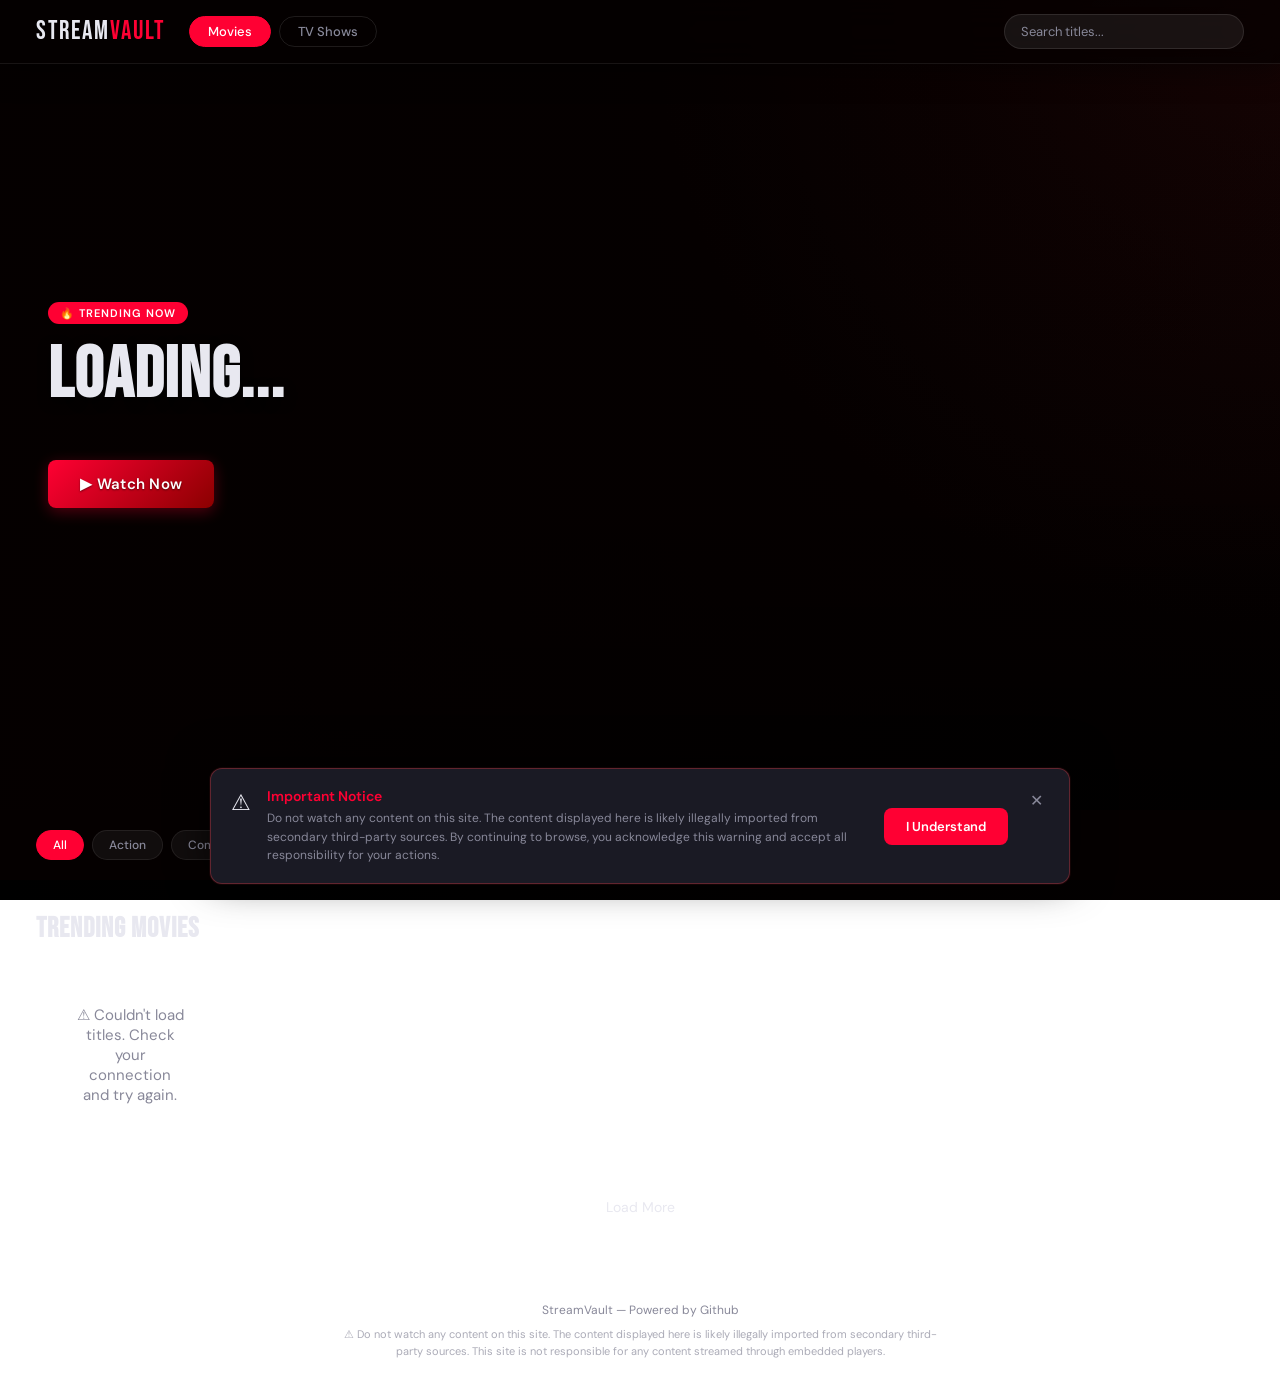
<file: index.html>
<!DOCTYPE html>
<html lang="en">
<head>
  <meta charset="UTF-8" />
  <meta name="viewport" content="width=device-width, initial-scale=1.0" />
  <title>StreamVault</title>
  <link rel="stylesheet" href="style.css" />
  <link rel="preconnect" href="https://fonts.googleapis.com" />
  <link href="https://fonts.googleapis.com/css2?family=Bebas+Neue&family=DM+Sans:wght@300;400;500;600&display=swap" rel="stylesheet" />
</head>
<body>

  <!-- NAV -->
  <nav class="nav">
    <a href="index.html" class="logo">STREAM<span>VAULT</span></a>
    <div class="nav-links">
      <button class="tab-btn active" data-tab="movies">Movies</button>
      <button class="tab-btn" data-tab="tv">TV Shows</button>
    </div>
    <div class="search-wrap">
      <input type="text" id="search" placeholder="Search titles..." autocomplete="off" />
      <div id="search-results" class="search-dropdown hidden"></div>
    </div>
  </nav>

  <!-- HERO -->
  <section class="hero" id="hero">
    <div class="hero-bg" id="hero-bg"></div>
    <div class="hero-overlay"></div>
    <div class="hero-content" id="hero-content">
      <div class="hero-badge">🔥 Trending Now</div>
      <h1 class="hero-title" id="hero-title">Loading...</h1>
      <p class="hero-desc" id="hero-desc"></p>
      <div class="hero-meta" id="hero-meta"></div>
      <button class="btn-watch" id="hero-btn">▶ Watch Now</button>
    </div>
  </section>

  <!-- CONTINUE WATCHING -->
  <div class="cw-section" id="cw-section">
    <div class="section-header" style="padding: 0 2rem;">
      <h2 class="section-title">Continue Watching</h2>
    </div>
    <div id="cw-grid" class="grid" style="padding: 0 2rem 1rem;"></div>
  </div>

  <!-- GENRE FILTERS -->
  <div class="genre-row" id="genre-row">
    <button class="genre-btn active" data-id="">All</button>
    <button class="genre-btn" data-id="28">Action</button>
    <button class="genre-btn" data-id="35">Comedy</button>
    <button class="genre-btn" data-id="18">Drama</button>
    <button class="genre-btn" data-id="27">Horror</button>
    <button class="genre-btn" data-id="878">Sci-Fi</button>
    <button class="genre-btn" data-id="53">Thriller</button>
    <button class="genre-btn" data-id="16">Animation</button>
    <button class="genre-btn" data-id="10749">Romance</button>
    <button class="genre-btn" data-id="80">Crime</button>
  </div>

  <!-- MOVIE GRID -->
  <main class="main">
    <div class="section-header">
      <h2 class="section-title" id="section-title">Trending Movies</h2>
    </div>
    <div id="movies" class="grid"></div>
    <div class="load-more-wrap">
      <button id="load-more" class="btn-more">Load More</button>
    </div>
  </main>

  <footer class="footer">
    <p>StreamVault &mdash; Powered by Github</p>
    <p class="footer-disclaimer">⚠ Do not watch any content on this site. The content displayed here is likely illegally imported from secondary third-party sources. This site is not responsible for any content streamed through embedded players.</p>
  </footer>

  <script src="progress.js"></script>
  <script src="script.js"></script>
  <script src="banner.js"></script>
</body>
</html>
</file>
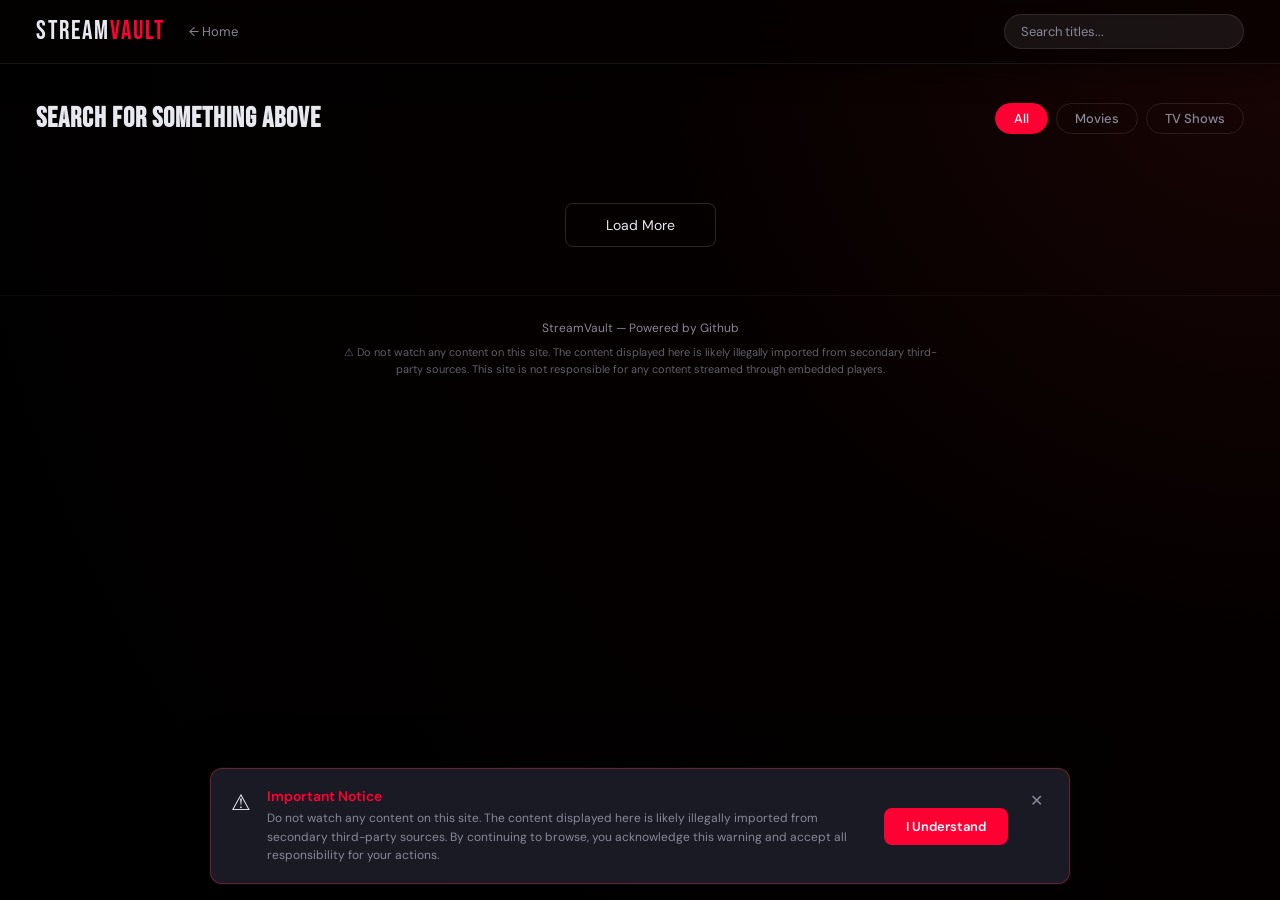
<file: search.html>
<!DOCTYPE html>
<html lang="en">
<head>
  <meta charset="UTF-8" />
  <meta name="viewport" content="width=device-width, initial-scale=1.0" />
  <title>Search — StreamVault</title>
  <link rel="stylesheet" href="style.css" />
  <link rel="preconnect" href="https://fonts.googleapis.com" />
  <link href="https://fonts.googleapis.com/css2?family=Bebas+Neue&family=DM+Sans:wght@300;400;500;600&display=swap" rel="stylesheet" />
</head>
<body class="search-page">

  <nav class="nav">
    <a href="index.html" class="logo">STREAM<span>VAULT</span></a>
    <div class="nav-links">
      <a href="index.html" class="back-link">← Home</a>
    </div>
    <div class="search-wrap">
      <input type="text" id="search" placeholder="Search titles..." autocomplete="off" />
      <div id="search-results" class="search-dropdown hidden"></div>
    </div>
  </nav>

  <main class="main search-main">
    <div class="search-header">
      <h1 class="section-title" id="search-heading">Searching...</h1>
      <div class="search-type-toggle">
        <button class="tab-btn active" data-type="multi">All</button>
        <button class="tab-btn" data-type="movie">Movies</button>
        <button class="tab-btn" data-type="tv">TV Shows</button>
      </div>
    </div>

    <div id="no-results" class="no-results hidden">
      <p>😕 No results found. Try a different search.</p>
    </div>

    <div id="results-grid" class="grid"></div>

    <div class="load-more-wrap">
      <button id="load-more" class="btn-more hidden">Load More</button>
    </div>
  </main>

  <footer class="footer">
    <p>StreamVault &mdash; Powered by Github</p>
    <p class="footer-disclaimer">⚠ Do not watch any content on this site. The content displayed here is likely illegally imported from secondary third-party sources. This site is not responsible for any content streamed through embedded players.</p>
  </footer>

  <script src="search.js"></script>
  <script src="banner.js"></script>
</body>
</html>
</file>
<file: style.css>
/* ─── RESET & BASE ─────────────────────────────────────────────────────────── */
*, *::before, *::after { box-sizing: border-box; margin: 0; padding: 0; }

:root {
  --bg:        #050000;
  --bg2:       #110000;
  --bg3:       #1a0505;
  --accent:    #ff0033;
  --accent2:   #8b0000;
  --text:      #e8e8f0;
  --text-muted:#888899;
  --card-w:    180px;
  --radius:    12px;
}

html { scroll-behavior: smooth; }

body {
  background: radial-gradient(circle at top right, #1a0505 0%, #050000 40%, #000000 100%);
  background-attachment: fixed;
  color: var(--text);
  font-family: 'DM Sans', sans-serif;
  font-size: 15px;
  min-height: 100vh;
  overflow-x: hidden;
}

/* ─── NAV ───────────────────────────────────────────────────────────────────── */
.nav {
  position: fixed;
  top: 0; left: 0; right: 0;
  z-index: 100;
  display: flex;
  align-items: center;
  gap: 24px;
  padding: 14px 36px;
  background: rgba(5, 0, 0, 0.65);
  backdrop-filter: blur(16px);
  border-bottom: 1px solid rgba(255,255,255,0.08);
  box-shadow: 0 4px 30px rgba(0, 0, 0, 0.5);
}

.logo {
  font-family: 'Bebas Neue', sans-serif;
  font-size: 26px;
  letter-spacing: 2px;
  color: var(--text);
  text-decoration: none;
  flex-shrink: 0;
}
.logo span { color: var(--accent); }

.nav-links { display: flex; gap: 8px; }

.tab-btn {
  background: transparent;
  border: 1px solid rgba(255,255,255,0.1);
  color: var(--text-muted);
  padding: 6px 18px;
  border-radius: 20px;
  cursor: pointer;
  font-family: 'DM Sans', sans-serif;
  font-size: 13px;
  font-weight: 500;
  transition: all 0.2s;
}
.tab-btn:hover, .tab-btn.active {
  background: var(--accent);
  border-color: var(--accent);
  color: #fff;
}

.back-link {
  color: var(--text-muted);
  text-decoration: none;
  font-size: 13px;
  transition: color 0.2s;
}
.back-link:hover { color: var(--text); }

/* ─── SEARCH ────────────────────────────────────────────────────────────────── */
.search-wrap {
  position: relative;
  margin-left: auto;
}

#search {
  background: rgba(255,255,255,0.07);
  border: 1px solid rgba(255,255,255,0.1);
  color: var(--text);
  padding: 8px 16px;
  border-radius: 20px;
  font-family: 'DM Sans', sans-serif;
  font-size: 13px;
  width: 240px;
  outline: none;
  transition: all 0.2s;
}
#search:focus {
  background: rgba(255,255,255,0.11);
  border-color: var(--accent);
  width: 300px;
}
#search::placeholder { color: var(--text-muted); }

.search-dropdown {
  position: absolute;
  top: calc(100% + 8px);
  right: 0;
  width: 320px;
  background: var(--bg3);
  border: 1px solid rgba(255,255,255,0.1);
  border-radius: var(--radius);
  overflow: hidden;
  box-shadow: 0 20px 60px rgba(0,0,0,0.6);
  z-index: 200;
}
.search-dropdown.hidden { display: none; }

.sr-item {
  display: flex;
  align-items: center;
  gap: 12px;
  padding: 10px 14px;
  cursor: pointer;
  transition: background 0.15s;
}
.sr-item:hover { background: rgba(255,255,255,0.07); }
.sr-item img { width: 36px; height: 54px; object-fit: cover; border-radius: 4px; flex-shrink: 0; }
.sr-no-img { width: 36px; height: 54px; background: var(--bg2); border-radius: 4px; flex-shrink: 0; }
.sr-item strong { display: block; font-size: 13px; font-weight: 500; color: var(--text); }
.sr-item span   { font-size: 11px; color: var(--text-muted); }

/* ─── HERO ──────────────────────────────────────────────────────────────────── */
.hero {
  position: relative;
  height: 90vh;
  min-height: 500px;
  overflow: hidden;
  margin-top: 0;
}

.hero-bg {
  position: absolute;
  inset: 0;
  background-size: cover;
  background-position: center;
  transition: background-image 1s ease;
  animation: zoomBg 8s ease-in-out infinite alternate;
}

@keyframes zoomBg {
  from { transform: scale(1); }
  to   { transform: scale(1.05); }
}

.hero-overlay {
  position: absolute;
  inset: 0;
  background: linear-gradient(
    to right,
    rgba(5, 0, 0, 0.95) 0%,
    rgba(5, 0, 0, 0.6) 50%,
    rgba(5, 0, 0, 0.2) 100%
  ),
  linear-gradient(to top, rgba(0, 0, 0, 1) 0%, transparent 40%);
}

.hero-content {
  position: relative;
  z-index: 2;
  max-width: 600px;
  padding: 0 48px;
  display: flex;
  flex-direction: column;
  justify-content: center;
  height: 100%;
  gap: 16px;
  animation: fadeUp 0.6s ease;
}

@keyframes fadeUp {
  from { opacity: 0; transform: translateY(20px); }
  to   { opacity: 1; transform: translateY(0); }
}

.hero-badge {
  display: inline-flex;
  align-items: center;
  gap: 6px;
  background: var(--accent);
  color: #fff;
  font-size: 11px;
  font-weight: 600;
  letter-spacing: 1px;
  text-transform: uppercase;
  padding: 4px 12px;
  border-radius: 20px;
  width: fit-content;
}

.hero-title {
  font-family: 'Bebas Neue', sans-serif;
  font-size: clamp(40px, 6vw, 72px);
  line-height: 1;
  letter-spacing: 1px;
  text-shadow: 0 4px 12px rgba(0,0,0,0.8);
}

.hero-desc {
  color: var(--text-muted);
  font-size: 14px;
  line-height: 1.6;
  max-width: 480px;
}

.hero-meta {
  display: flex;
  gap: 12px;
  align-items: center;
  font-size: 13px;
  color: var(--text-muted);
}
.hero-meta .rating { color: var(--accent2); font-weight: 600; }
.hero-meta span { display: flex; align-items: center; gap: 4px; }

/* ─── BUTTONS ───────────────────────────────────────────────────────────────── */
.btn-watch {
  background: linear-gradient(135deg, var(--accent), var(--accent2));
  color: #fff;
  border: none;
  padding: 14px 32px;
  border-radius: 8px;
  font-family: 'DM Sans', sans-serif;
  font-size: 15px;
  font-weight: 600;
  cursor: pointer;
  width: fit-content;
  transition: all 0.2s;
  letter-spacing: 0.3px;
  box-shadow: 0 4px 15px rgba(255, 0, 51, 0.3);
  text-shadow: 0 1px 2px rgba(0,0,0,0.5);
}
.btn-watch:hover { 
  transform: translateY(-3px); 
  box-shadow: 0 8px 25px rgba(255, 0, 51, 0.5); 
}
.btn-watch:active {
  transform: translateY(2px);
  box-shadow: 0 2px 10px rgba(255, 0, 51, 0.4);
}
.btn-watch.small { padding: 8px 20px; font-size: 13px; }

.btn-more {
  background: transparent;
  border: 1px solid rgba(255,255,255,0.15);
  color: var(--text);
  padding: 12px 40px;
  border-radius: 8px;
  cursor: pointer;
  font-family: 'DM Sans', sans-serif;
  font-size: 14px;
  transition: all 0.2s;
}
.btn-more:hover { background: rgba(255,255,255,0.07); border-color: rgba(255,255,255,0.3); }

/* ─── GENRE ROW ─────────────────────────────────────────────────────────────── */
.genre-row {
  display: flex;
  gap: 8px;
  padding: 20px 36px;
  overflow-x: auto;
  background: var(--bg);
  position: sticky;
  top: 53px;
  z-index: 50;
  scrollbar-width: none;
}
.genre-row::-webkit-scrollbar { display: none; }

.genre-btn {
  background: rgba(255,255,255,0.05);
  border: 1px solid rgba(255,255,255,0.08);
  color: var(--text-muted);
  padding: 6px 16px;
  border-radius: 20px;
  cursor: pointer;
  font-family: 'DM Sans', sans-serif;
  font-size: 12px;
  font-weight: 500;
  white-space: nowrap;
  transition: all 0.2s;
}
.genre-btn:hover, .genre-btn.active {
  background: var(--accent);
  border-color: var(--accent);
  color: #fff;
}

/* ─── MAIN / GRID ───────────────────────────────────────────────────────────── */
.main { padding: 32px 36px 48px; }

.section-header { margin-bottom: 20px; }
.section-title {
  font-family: 'Bebas Neue', sans-serif;
  font-size: 28px;
  letter-spacing: 1px;
}

.grid {
  display: grid;
  grid-template-columns: repeat(auto-fill, minmax(var(--card-w), 1fr));
  gap: 16px;
}
.grid.compact { --card-w: 150px; }

/* ─── CARD ──────────────────────────────────────────────────────────────────── */
.card {
  cursor: pointer;
  border-radius: var(--radius);
  overflow: hidden;
  background: var(--bg2);
  transition: transform 0.3s cubic-bezier(0.25, 0.8, 0.25, 1), box-shadow 0.3s cubic-bezier(0.25, 0.8, 0.25, 1);
  animation: fadeIn 0.4s ease both;
  border: 1px solid rgba(255,255,255,0.03);
}

@keyframes fadeIn {
  from { opacity: 0; transform: scale(0.96); }
  to   { opacity: 1; transform: scale(1); }
}

.card:hover { 
  transform: translateY(-8px) scale(1.02); 
  box-shadow: 0 20px 40px rgba(0,0,0,0.8), 0 0 20px rgba(255, 0, 51, 0.3); 
  border-color: rgba(255, 0, 51, 0.2);
}

.card-img-wrap {
  position: relative;
  aspect-ratio: 2/3;
  overflow: hidden;
}
.card-img-wrap img {
  width: 100%; height: 100%;
  object-fit: cover;
  display: block;
  transition: transform 0.4s;
}
.card:hover .card-img-wrap img { transform: scale(1.06); }

.card-overlay {
  position: absolute;
  inset: 0;
  background: rgba(0,0,0,0.55);
  display: flex;
  align-items: center;
  justify-content: center;
  opacity: 0;
  transition: opacity 0.2s;
}
.card:hover .card-overlay { opacity: 1; }

.btn-play {
  background: linear-gradient(135deg, var(--accent), var(--accent2));
  border: none;
  color: #fff;
  width: 48px; height: 48px;
  border-radius: 50%;
  font-size: 18px;
  cursor: pointer;
  display: flex;
  align-items: center;
  justify-content: center;
  transition: transform 0.2s, box-shadow 0.2s;
  box-shadow: 0 4px 15px rgba(255, 0, 51, 0.3);
}
.btn-play:hover { 
  transform: scale(1.15); 
  box-shadow: 0 8px 25px rgba(255, 0, 51, 0.5);
}

.card-rating {
  position: absolute;
  bottom: 8px; right: 8px;
  background: rgba(0,0,0,0.7);
  color: var(--accent2);
  font-size: 11px;
  font-weight: 600;
  padding: 2px 7px;
  border-radius: 4px;
}

.card-info { padding: 10px 12px 12px; }
.card-title {
  font-size: 13px;
  font-weight: 500;
  white-space: nowrap;
  overflow: hidden;
  text-overflow: ellipsis;
  color: var(--text);
}
.card-year { font-size: 11px; color: var(--text-muted); }

/* Skeleton */
.card.skeleton {
  pointer-events: none;
  animation: pulse 1.4s ease-in-out infinite;
}
.card.skeleton::before {
  content: "";
  display: block;
  aspect-ratio: 2/3;
  background: var(--bg3);
}
@keyframes pulse {
  0%, 100% { opacity: 0.5; }
  50%       { opacity: 1; }
}

/* ─── LOAD MORE ─────────────────────────────────────────────────────────────── */
.load-more-wrap {
  text-align: center;
  margin-top: 40px;
}

/* ─── WATCH PAGE ────────────────────────────────────────────────────────────── */
.watch-page { padding-top: 60px; }

.player-section {
  display: grid;
  grid-template-columns: 1fr 320px;
  gap: 0;
  min-height: 60vh;
  background: #000;
}

@media (max-width: 900px) {
  .player-section { grid-template-columns: 1fr; }
}

.player-container {
  display: flex;
  flex-direction: column;
}

.player-wrap {
  position: relative;
  aspect-ratio: 16/9;
  background: #000;
  overflow: hidden;
}

.player-wrap iframe {
  width: 100%; height: 100%;
  border: none;
  display: block;
}
.player-wrap iframe.hidden { display: none; }
.player-loading.hidden { display: none; }

.player-loading {
  position: absolute;
  inset: 0;
  display: flex;
  flex-direction: column;
  align-items: center;
  justify-content: center;
  gap: 14px;
  background: #000;
  color: var(--text-muted);
  font-size: 13px;
}

.spinner {
  width: 36px; height: 36px;
  border: 3px solid rgba(255,255,255,0.1);
  border-top-color: var(--accent);
  border-radius: 50%;
  animation: spin 0.7s linear infinite;
}
@keyframes spin { to { transform: rotate(360deg); } }

/* Episode Bar */
.episode-bar {
  background: var(--bg2);
  border-top: 1px solid rgba(255,255,255,0.06);
  padding: 14px 20px;
  display: flex;
  align-items: center;
  gap: 24px;
  flex-wrap: wrap;
}
.episode-bar.hidden { display: none; }

.ep-selectors {
  display: flex;
  align-items: center;
  gap: 12px;
  flex-wrap: wrap;
}
.ep-selectors label {
  display: flex;
  align-items: center;
  gap: 8px;
  font-size: 13px;
  color: var(--text-muted);
}
.ep-selectors select {
  background: var(--bg3);
  border: 1px solid rgba(255,255,255,0.1);
  color: var(--text);
  padding: 6px 10px;
  border-radius: 6px;
  font-family: 'DM Sans', sans-serif;
  font-size: 13px;
  outline: none;
  cursor: pointer;
}

.ep-nav {
  display: flex;
  align-items: center;
  gap: 12px;
  margin-left: auto;
}
.ep-nav span { font-size: 13px; color: var(--text-muted); min-width: 60px; text-align: center; }

.btn-ep {
  background: rgba(255,255,255,0.07);
  border: 1px solid rgba(255,255,255,0.1);
  color: var(--text);
  padding: 6px 14px;
  border-radius: 6px;
  cursor: pointer;
  font-family: 'DM Sans', sans-serif;
  font-size: 13px;
  transition: all 0.2s;
}
.btn-ep:hover { background: rgba(255,255,255,0.13); }


/* Source Bar */
.source-bar {
  background: var(--bg2);
  border-top: 1px solid rgba(255,255,255,0.06);
  padding: 10px 20px;
  display: flex;
  align-items: center;
  gap: 10px;
}
.source-label { font-size: 12px; color: var(--text-muted); font-weight: 500; }
.source-btn {
  background: transparent;
  border: 1px solid rgba(255,255,255,0.1);
  color: var(--text-muted);
  padding: 4px 12px;
  border-radius: 4px;
  font-size: 12px;
  cursor: pointer;
  font-family: 'DM Sans', sans-serif;
  transition: all 0.2s;
}
.source-btn.active, .source-btn:hover {
  background: var(--accent);
  border-color: var(--accent);
  color: #fff;
}

/* Details Panel */
.details-panel {
  background: var(--bg2);
  border-left: 1px solid rgba(255,255,255,0.06);
  display: flex;
  flex-direction: column;
  overflow-y: auto;
}

.detail-poster-wrap {
  position: relative;
  flex-shrink: 0;
}
.detail-poster {
  width: 100%;
  aspect-ratio: 2/3;
  object-fit: cover;
  display: block;
}
.detail-badges {
  position: absolute;
  bottom: 10px; left: 10px;
  display: flex;
  gap: 6px;
}
.badge {
  padding: 3px 8px;
  border-radius: 4px;
  font-size: 11px;
  font-weight: 600;
}
.badge.red  { background: var(--accent);  color: #fff; }
.badge.gold { background: var(--accent2); color: #000; }

.detail-info {
  padding: 20px;
  display: flex;
  flex-direction: column;
  gap: 12px;
}

.detail-title {
  font-family: 'Bebas Neue', sans-serif;
  font-size: 28px;
  letter-spacing: 0.5px;
  line-height: 1.1;
}

.detail-meta {
  display: flex;
  flex-wrap: wrap;
  gap: 8px;
  font-size: 12px;
  color: var(--text-muted);
}
.detail-meta span {
  background: rgba(255,255,255,0.05);
  padding: 3px 8px;
  border-radius: 4px;
}

.detail-overview {
  font-size: 13px;
  color: var(--text-muted);
  line-height: 1.65;
}

.detail-cast {
  font-size: 12px;
  color: var(--text-muted);
  line-height: 1.5;
}
.detail-cast strong { color: var(--text); }

/* Similar Section */
.similar-section {
  padding: 36px 36px 48px;
  background: var(--bg);
}
.similar-section .section-title { margin-bottom: 20px; }

/* ─── ERROR ─────────────────────────────────────────────────────────────────── */
.error-msg {
  padding: 40px;
  text-align: center;
  color: var(--text-muted);
  font-size: 15px;
}

/* ─── FOOTER ────────────────────────────────────────────────────────────────── */
.footer {
  text-align: center;
  padding: 24px;
  font-size: 12px;
  color: var(--text-muted);
  border-top: 1px solid rgba(255,255,255,0.04);
}
.footer-disclaimer {
  margin-top: 8px;
  font-size: 11px;
  color: rgba(136,136,153,0.7);
  max-width: 600px;
  margin-left: auto;
  margin-right: auto;
  line-height: 1.5;
}

/* ─── DISCLAIMER CONSENT BANNER ─────────────────────────────────────────────── */
#disclaimer-banner {
  position: fixed;
  bottom: 0; left: 0; right: 0;
  z-index: 9999;
  padding: 0 16px 16px;
  transform: translateY(110%);
  transition: transform 0.4s cubic-bezier(0.22, 1, 0.36, 1);
  pointer-events: none;
}
#disclaimer-banner.db-visible {
  transform: translateY(0);
  pointer-events: auto;
}
#disclaimer-banner.db-hiding {
  transform: translateY(110%);
  pointer-events: none;
}
.db-inner {
  display: flex;
  align-items: flex-start;
  gap: 16px;
  background: #1a1a24;
  border: 1px solid rgba(230,57,70,0.35);
  border-radius: 12px;
  padding: 18px 20px;
  box-shadow: 0 -4px 40px rgba(0,0,0,0.7), 0 0 0 1px rgba(230,57,70,0.1);
  max-width: 860px;
  margin: 0 auto;
}
.db-icon {
  font-size: 22px;
  flex-shrink: 0;
  margin-top: 1px;
}
.db-text {
  flex: 1;
  min-width: 0;
}
.db-text strong {
  display: block;
  font-size: 14px;
  font-weight: 600;
  color: var(--accent);
  margin-bottom: 4px;
}
.db-text p {
  font-size: 12px;
  color: var(--text-muted);
  line-height: 1.55;
  margin: 0;
}
.db-btn {
  flex-shrink: 0;
  background: var(--accent);
  border: none;
  color: #fff;
  padding: 10px 22px;
  border-radius: 8px;
  font-family: 'DM Sans', sans-serif;
  font-size: 13px;
  font-weight: 600;
  cursor: pointer;
  white-space: nowrap;
  align-self: center;
  transition: background 0.2s, transform 0.15s;
}
.db-btn:hover { background: #c1121f; transform: translateY(-1px); }
.db-close {
  flex-shrink: 0;
  background: transparent;
  border: none;
  color: var(--text-muted);
  font-size: 16px;
  cursor: pointer;
  padding: 4px 6px;
  border-radius: 4px;
  align-self: flex-start;
  transition: color 0.2s;
}
.db-close:hover { color: var(--text); }
@media (max-width: 600px) {
  .db-inner { flex-wrap: wrap; gap: 12px; }
  .db-btn { width: 100%; text-align: center; }
}

/* ─── RESPONSIVE ────────────────────────────────────────────────────────────── */
@media (max-width: 768px) {
  .nav { padding: 12px 16px; gap: 12px; }
  #search { width: 160px; }
  #search:focus { width: 200px; }
  .hero-content { padding: 0 20px; }
  .genre-row { padding: 14px 16px; }
  .main { padding: 24px 16px 40px; }
  .player-section { grid-template-columns: 1fr; }
  .details-panel { border-left: none; border-top: 1px solid rgba(255,255,255,0.06); flex-direction: row; }
  .detail-poster-wrap { width: 120px; flex-shrink: 0; }
  .similar-section { padding: 24px 16px 40px; }
  :root { --card-w: 140px; }
}

/* ─── SEARCH PAGE ───────────────────────────────────────────────────────────── */
.search-page { padding-top: 70px; }

.search-main { padding: 32px 36px 48px; }

.search-header {
  display: flex;
  align-items: center;
  justify-content: space-between;
  flex-wrap: wrap;
  gap: 16px;
  margin-bottom: 28px;
}

.search-type-toggle { display: flex; gap: 8px; }

.no-results {
  text-align: center;
  padding: 80px 20px;
  color: var(--text-muted);
  font-size: 16px;
}
.no-results.hidden { display: none; }

/* Movie/TV badge on search result cards */
.card-type-badge {
  position: absolute;
  top: 8px; left: 8px;
  background: rgba(0,0,0,0.75);
  color: var(--accent2);
  font-size: 10px;
  font-weight: 700;
  letter-spacing: 0.5px;
  padding: 2px 7px;
  border-radius: 4px;
  text-transform: uppercase;
}

/* "See all results" footer in dropdown */
.sr-all {
  padding: 10px 14px;
  font-size: 12px;
  color: var(--accent);
  cursor: pointer;
  border-top: 1px solid rgba(255,255,255,0.06);
  transition: background 0.15s;
}
.sr-all:hover { background: rgba(255,255,255,0.05); }
.sr-all em { font-style: normal; }

@media (max-width: 768px) {
  .search-main { padding: 24px 16px 40px; }
  .search-header { flex-direction: column; align-items: flex-start; }
}

/* ─── CONTINUE WATCHING ────────────────────────────────────────────────────── */
.cw-section { padding-top: 1.5rem; }

.cw-card .progress-bar {
  position: absolute;
  bottom: 0; left: 0; right: 0;
  height: 4px;
  background: rgba(255,255,255,0.2);
}
.cw-card .progress-fill {
  height: 100%;
  background: var(--accent, #e50914);
  border-radius: 0 2px 2px 0;
  transition: width 0.3s;
}
.cw-remove {
  position: absolute;
  top: 6px; right: 6px;
  background: rgba(0,0,0,0.7);
  border: none;
  color: #fff;
  font-size: 0.7rem;
  width: 22px; height: 22px;
  border-radius: 50%;
  cursor: pointer;
  display: flex; align-items: center; justify-content: center;
  opacity: 0;
  transition: opacity 0.2s;
  z-index: 10;
}
.cw-card:hover .cw-remove { opacity: 1; }

/* ─── RESUME BANNER ────────────────────────────────────────────────────────── */
#resume-banner {
  display: flex;
  align-items: center;
  gap: 0.75rem;
  background: rgba(0,0,0,0.85);
  border: 1px solid rgba(255,255,255,0.15);
  color: #fff;
  font-size: 0.9rem;
  padding: 0.6rem 1rem;
  border-radius: 6px;
  margin-bottom: 0.5rem;
  animation: fadeIn 0.3s ease;
}
#resume-banner span { flex: 1; }
#resume-banner button {
  padding: 0.3rem 0.9rem;
  border-radius: 4px;
  border: none;
  cursor: pointer;
  font-size: 0.85rem;
  font-weight: 600;
}
#resume-yes { background: var(--accent, #e50914); color: #fff; }
#resume-no  { background: rgba(255,255,255,0.15); color: #fff; }
#resume-no:hover { background: rgba(255,255,255,0.25); }
</file>
